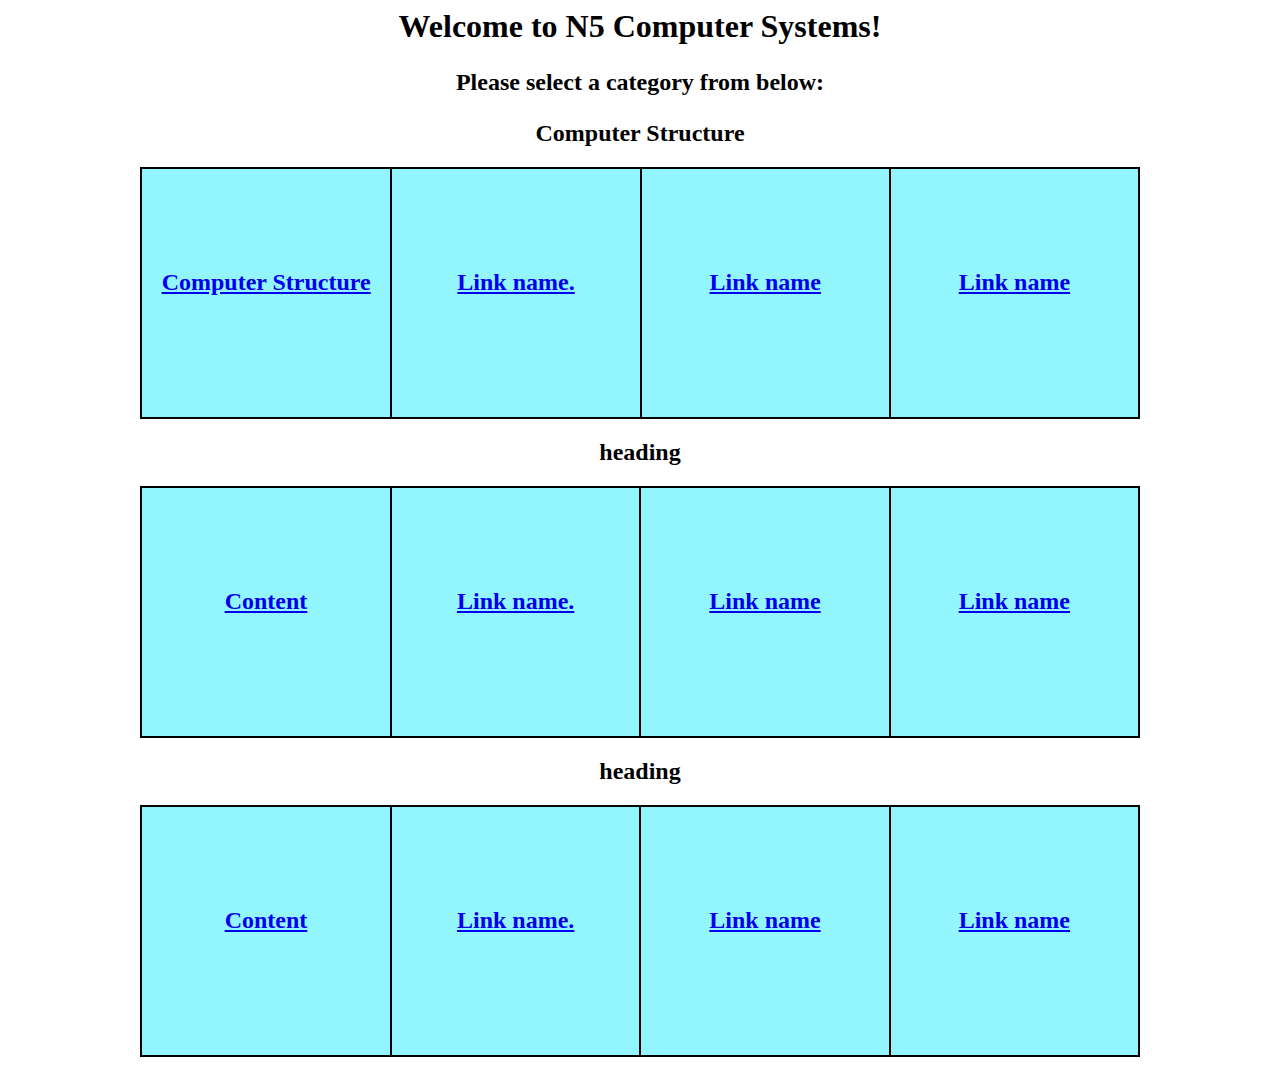
<file: index.html>
<html>
	<head>
		<title>Home</title>
		<style>
			table {
				margin-left: 100px;
				width: 1000px;
				border-collapse: collapse;
				background-color: #93f6ff;
			}
			tr {
				width: 1250px;
			}
			td {
				background-color: #93f6ff;
				width: 250px;
				height: 250px;
				border: 2px solid black;
			}
			td:hover {
				background-color: #00bbcc;
				font-color: white;
			}
			h1 {
				font-family: Verdana;
				font-color: black;
				background-color: white;
				font-size: 32px;
				text-align: center;
			}
			h2 {
				font-family: Verdana;
				background-color: #93f6ff
				font-color: black;
				font-size: 24px;
				text-align: center;
			}
			h2 a:hover {
				background-color: #00bbcc;
				font-color: white;
			}
			h2 :hover {
				background-color: #00bbcc;
				font-color: white;
			}
			h3 {
				font-family: Verdana;
				font-color: black;
				background-color: white;
				font-size: 24px;
				text-align: center;
			}
			p {
				font-family: Verdana;
				font-color: black;
				background-color: white;
				font-size: 14px;
			}
			table.center {
				margin-left:auto; 
				margin-right:auto;
			}
		</style>
	</head>
	
	<body> 
		<h1>Welcome to N5 Computer Systems!</h1>
		<h3>Please select a category from below:</h3>

		<table class="center">
			<tr>
				<h2>Computer Structure</h2>
				<td><h2><a href="computerstructure.html">Computer Structure</a></h2></td>
				<td><h2><a href=" .html">Link name.</a></h2></td>
				<td><h2><a href=" .html">Link name</a></h2></td>
				<td><h2><a href=" .html">Link name</a></h2></td>
			</tr>
		</table>
		<table class="center">
			<tr>
				<h2>heading</h2>
				<td><h2><a href="content.html">Content</a></h2></td>
				<td><h2><a href=" .html">Link name.</a></h2></td>
				<td><h2><a href=" .html">Link name</a></h2></td>
				<td><h2><a href=" .html">Link name</a></h2></td>
			</tr>
		</table>
		<table class="center">
			<tr>
				<h2>heading</h2>
				<td><h2><a href="content.html">Content</a></h2></td>
				<td><h2><a href=" .html">Link name.</a></h2></td>
				<td><h2><a href=" .html">Link name</a></h2></td>
				<td><h2><a href=" .html">Link name</a></h2></td>
			</tr>
		</table>
	</body>
</html>
</file>
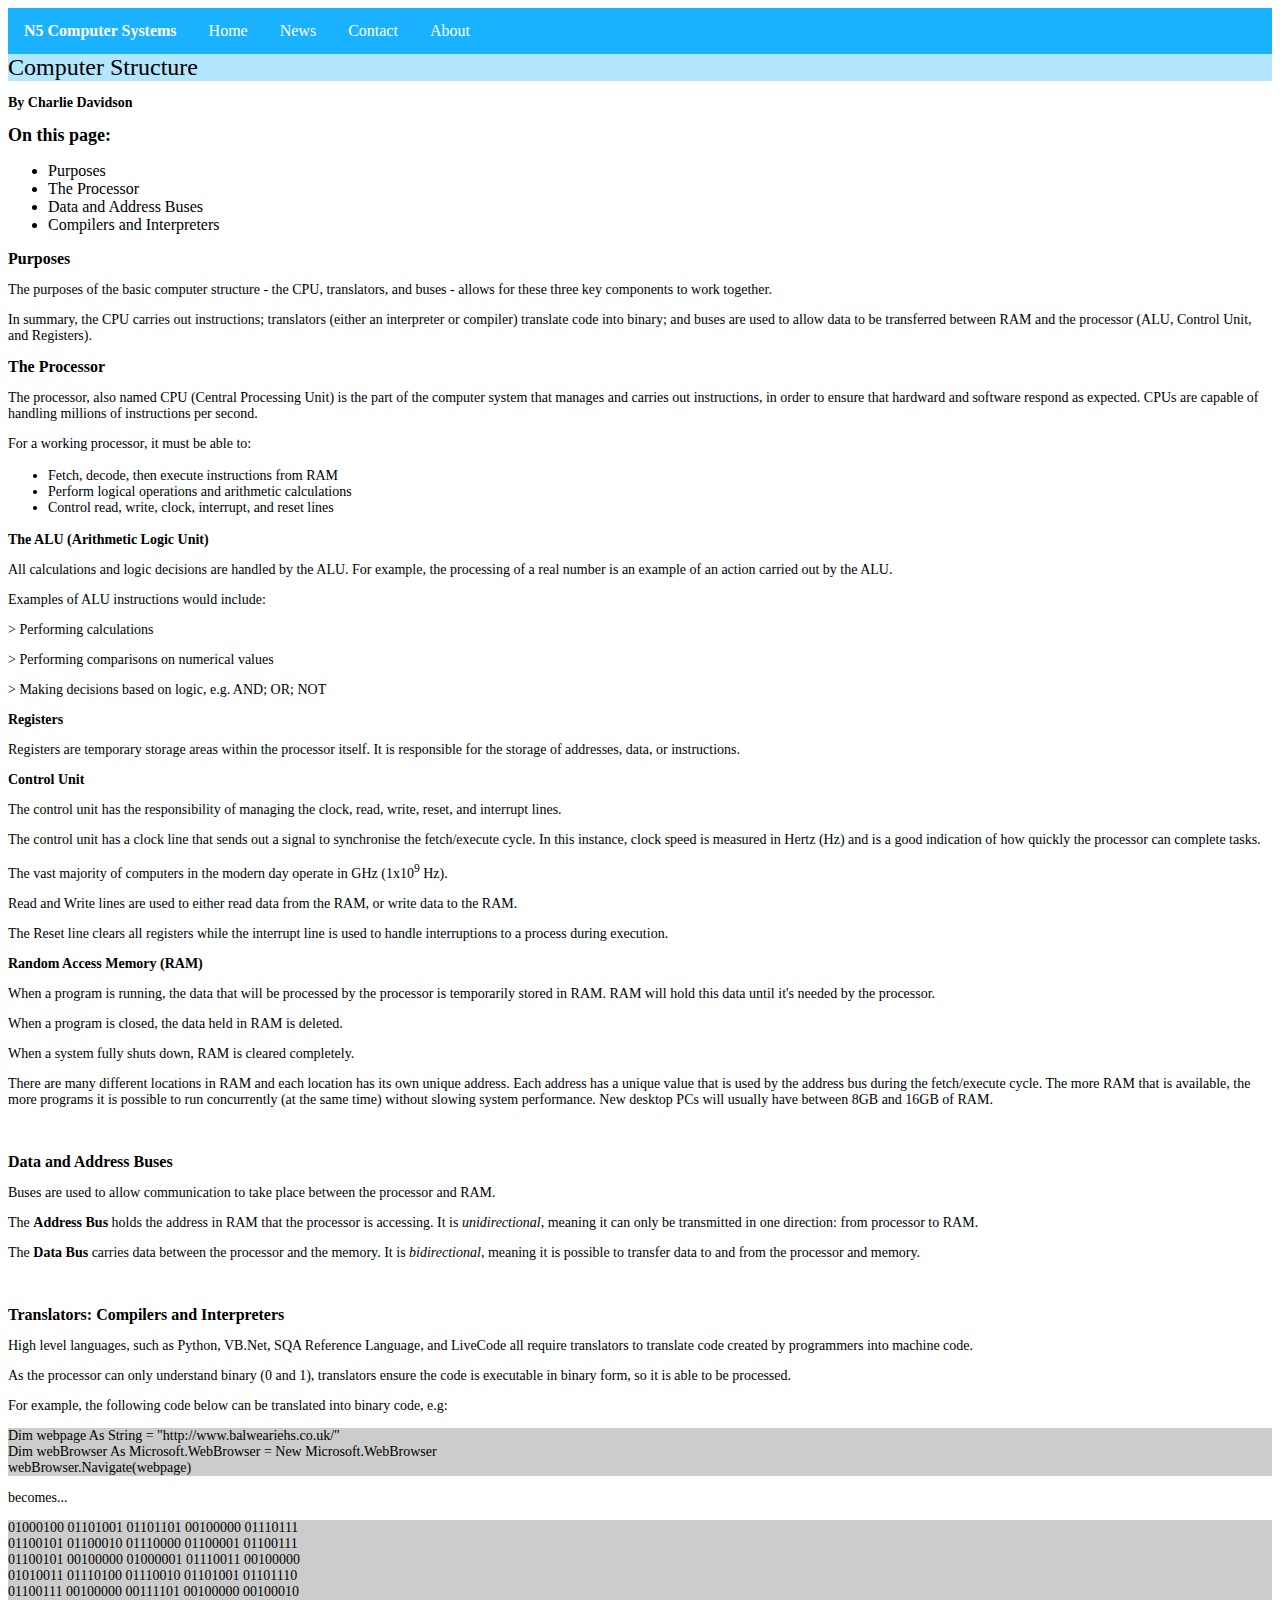
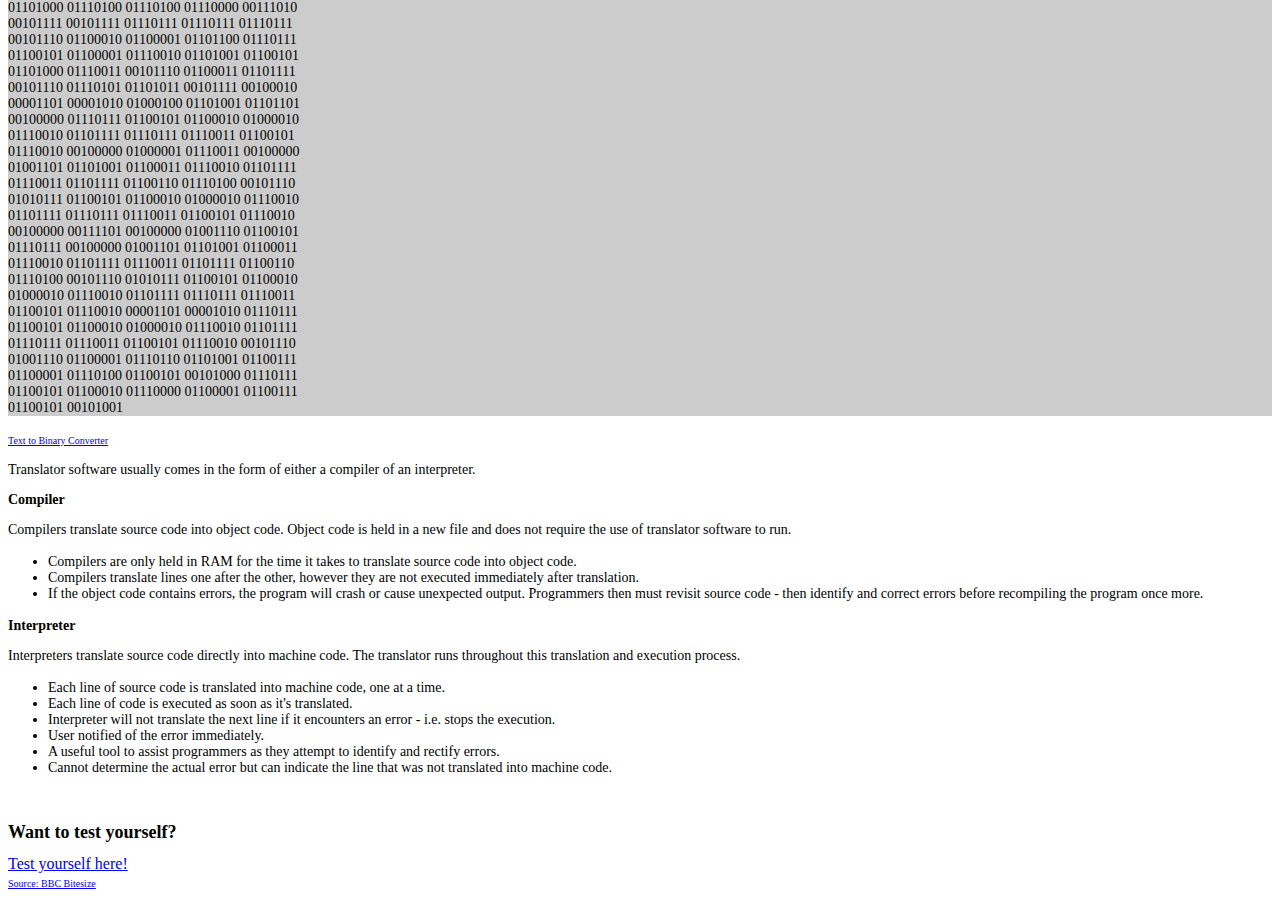
<file: computerstructure.html>
<!DOCTYPE html>
<html>
	<head>
		<title>Computer Structure : N5 Computer Systems Revision</title>
		<link rel="stylesheet" type="text/css" href="css/style.css" />
	</head>
	
	<body>
		<div style="background-color:#149FFF">
			<!-- Header / nav bar -->
			<ul>
				<li style="font-family:Verdana;"><a href=""><b>N5 Computer Systems</b></a></li>
				<li style="font-family:Verdana;"><a href="pagename">Home</a></li>
				<li style="font-family:Verdana;"><a href="pagename">News</a></li>
				<li style="font-family:Verdana;"><a href="pagename">Contact</a></li>
				<li style="font-family:Verdana;"><a href="pagename">About</a></li>
			</ul>
		</div>
		
		<div id="title">
			Computer Structure
		</div>
		
		<p><b>By Charlie Davidson</b></p>
		
		<h1>On this page:</h1>
		<div id="bulletlist">
			<div id="bulletli" style="font-family:Verdana;"><a name="">Purposes</a></div>
			<div id="bulletli" style="font-family:Verdana;"><a name="">The Processor</a></div>
			<div id="bulletli" style="font-family:Verdana;"><a name="">Data and Address Buses</a></div>
			<div id="bulletli" style="font-family:Verdana;"><a name="">Compilers and Interpreters</a></div>
		</div>
		
		<h2>Purposes</h2>
			<p>The purposes of the basic computer structure - the CPU, translators, and buses - allows for these three key components to work together.</p>
			<p>In summary, the CPU carries out instructions; translators (either an interpreter or compiler) translate code into binary; and buses are used
				to allow data to be transferred between RAM and the processor (ALU, Control Unit, and Registers). </p>
				
		<h2>The Processor</h2>
			<p>The processor, also named CPU (Central Processing Unit) is the part of the computer system that manages and carries out instructions, in order to ensure that hardward and software respond as expected. CPUs are capable of handling millions of instructions per second.</p>
			<p>For a working processor, it must be able to:</p>
			<div id="bulletlist">
				<div id="bulletli" style="font-size:14px;font-family:Verdana;"><a name="">Fetch, decode, then execute instructions from RAM</a></div>
				<div id="bulletli" style="font-size:14px;font-family:Verdana;"><a name="">Perform logical operations and arithmetic calculations</a></div>
				<div id="bulletli" style="font-size:14px;font-family:Verdana;"><a name="">Control read, write, clock, interrupt, and reset lines</a></div>
			</div>
			<h3>The ALU (Arithmetic Logic Unit)</h3>
				<p>All calculations and logic decisions are handled by the ALU. For example, the processing of a real number is an example of an action carried out by the ALU.</p>
				<p>Examples of ALU instructions would include:</p>
				<p>> Performing calculations</p>
				<p>> Performing comparisons on numerical values</p>
				<p>> Making decisions based on logic, e.g. AND; OR; NOT</p>
				
			<h3>Registers</h3>
				<p>Registers are temporary storage areas within the processor itself. It is responsible for the storage of addresses, data, or instructions.</p>
			
			<h3>Control Unit</h3>
				<p>The control unit has the responsibility of managing the clock, read, write, reset, and interrupt lines.</p>
				<p>The control unit has a clock line that sends out a signal to synchronise the fetch/execute cycle. In this instance, clock speed is measured in Hertz (Hz) and is a good indication of how quickly the processor can complete tasks.</p>
				<p>The vast majority of computers in the modern day operate in GHz (1x10<sup>9</sup> Hz).</p>
				<p>Read and Write lines are used to either read data from the RAM, or write data to the RAM.</p>
				<p>The Reset line clears all registers while the interrupt line is used to handle interruptions to a process during execution.</p>

			<h3>Random Access Memory (RAM)</h3>
				<p>When a program is running, the data that will be processed by the processor is temporarily stored in RAM. RAM will hold this data until it's needed by the processor.</p>
				<p>When a program is closed, the data held in RAM is deleted.</p>
				<p>When a system fully shuts down, RAM is cleared completely.</p>
				<p>There are many different locations in RAM and each location has its own unique address. Each address has a unique value that is used by the address bus during the fetch/execute cycle. The more RAM that is available, the more programs it is possible to run concurrently (at the same time) without slowing system performance. New desktop PCs will usually have between 8GB and 16GB of RAM.</p>
		
		<br>
		
		<h2>Data and Address Buses</h2>
			<p>Buses are used to allow communication to take place between the processor and RAM.</p>
			<p>The <b>Address Bus</b> holds the address in RAM that the processor is accessing. It is <i>unidirectional</i>, meaning it can only be transmitted in one direction: from processor to RAM.</p>
			<p>The <b>Data Bus</b> carries data between the processor and the memory. It is <i>bidirectional</i>, meaning it is possible to transfer data to and from the processor and memory.</p>
			
		<br>
		
		<h2>Translators: Compilers and Interpreters</h2>
			<p>High level languages, such as Python, VB.Net, SQA Reference Language, and LiveCode all require translators to translate code created by programmers into machine code.</p>
			<p>As the processor can only understand binary (0 and 1), translators ensure the code is executable in binary form, so it is able to be processed.</p>
			<p>For example, the following code below can be translated into binary code, e.g:</p>
			
			<p style="background-color:#cccccc;font-family:Consolas;font-size:14px;">Dim webpage As String = "http://www.balweariehs.co.uk/"<br>
			Dim webBrowser As Microsoft.WebBrowser = New Microsoft.WebBrowser<br>
			webBrowser.Navigate(webpage)</p>
			
			<p>becomes...</p>
			
			<p style="background-color:#cccccc;font-family:Consolas;font-size:14px;">01000100 01101001 01101101 00100000 01110111 <br>
			01100101 01100010 01110000 01100001 01100111 <br> 01100101 00100000 01000001 01110011 00100000 <br>
			01010011 01110100 01110010 01101001 01101110 <br> 01100111 00100000 00111101 00100000 00100010 <br> 
			01101000 01110100 01110100 01110000 00111010 <br> 00101111 00101111 01110111 01110111 01110111 <br>
			00101110 01100010 01100001 01101100 01110111 <br> 01100101 01100001 01110010 01101001 01100101 <br> 
			01101000 01110011 00101110 01100011 01101111 <br> 00101110 01110101 01101011 00101111 00100010 <br> 
			00001101 00001010 01000100 01101001 01101101 <br> 00100000 01110111 01100101 01100010 01000010 <br>
			01110010 01101111 01110111 01110011 01100101 <br> 01110010 00100000 01000001 01110011 00100000 <br> 
			01001101 01101001 01100011 01110010 01101111 <br> 01110011 01101111 01100110 01110100 00101110 <br>
			01010111 01100101 01100010 01000010 01110010 <br> 01101111 01110111 01110011 01100101 01110010 <br>
			00100000 00111101 00100000 01001110 01100101 <br> 01110111 00100000 01001101 01101001 01100011 <br> 
			01110010 01101111 01110011 01101111 01100110 <br> 01110100 00101110 01010111 01100101 01100010 <br> 
			01000010 01110010 01101111 01110111 01110011 <br> 01100101 01110010 00001101 00001010 01110111 <br>
			01100101 01100010 01000010 01110010 01101111 <br> 01110111 01110011 01100101 01110010 00101110 <br>
			01001110 01100001 01110110 01101001 01100111 <br> 01100001 01110100 01100101 00101000 01110111 <br>
			01100101 01100010 01110000 01100001 01100111 <br> 01100101 00101001 </p>
			
			<a style="font-family:Tahoma;font-size:10px;" href="http://www.unit-conversion.info/texttools/convert-text-to-binary/">Text to Binary Converter</a>
			
			<p>Translator software usually comes in the form of either a compiler of an interpreter.</p>
			
			<h3>Compiler</h3>
				<p>Compilers translate source code into object code. Object code is held in a new file and does not require the use of translator software to run.</p>
				<div id="bulletlist">
					<div id="bulletli" style="font-size:14px;font-family:Verdana;"><a name="">Compilers are only held in RAM for the time it takes to translate source code into object code.</a></div>
					<div id="bulletli" style="font-size:14px;font-family:Verdana;"><a name="">Compilers translate lines one after the other, however they are not executed immediately after translation.</a></div>
					<div id="bulletli" style="font-size:14px;font-family:Verdana;"><a name="">If the object code contains errors, the program will crash or cause unexpected output. Programmers then must revisit source code - then identify and correct errors before recompiling the program once more.</a></div>
				</div>
			
			<h3>Interpreter</h3>
				<p>Interpreters translate source code directly into machine code. The translator runs throughout this translation and execution process.</p>
				<div id="bulletlist">
					<div id="bulletli" style="font-size:14px;font-family:Verdana;"><a name="">Each line of source code is translated into machine code, one at a time.</div>
					<div id="bulletli" style="font-size:14px;font-family:Verdana;"><a name="">Each line of code is executed as soon as it's translated.</div>
					<div id="bulletli" style="font-size:14px;font-family:Verdana;"><a name="">Interpreter will not translate the next line if it encounters an error - i.e. stops the execution.</div>
					<div id="bulletli" style="font-size:14px;font-family:Verdana;"><a name="">User notified of the error immediately.</div>
					<div id="bulletli" style="font-size:14px;font-family:Verdana;"><a name="">A useful tool to assist programmers as they attempt to identify and rectify errors.</div>
					<div id="bulletli" style="font-size:14px;font-family:Verdana;"><a name="">Cannot determine the actual error but can indicate the line that was not translated into machine code.</div>
				</div>
				
			<br>
			
			<h1>Want to test yourself?</h1>
				<a style="font-family:Tahoma;font-size:16px;" href="https://www.bbc.com/bitesize/guides/zx78v9q/test">Test yourself here!</a>
			
			<br>
			
	<a style="font-family:Tahoma;font-size:10px;" href="https://www.bbc.com/bitesize/guides/zx78v9q/revision/1">Source: BBC Bitesize</a>
	</body>
</html>
</file>
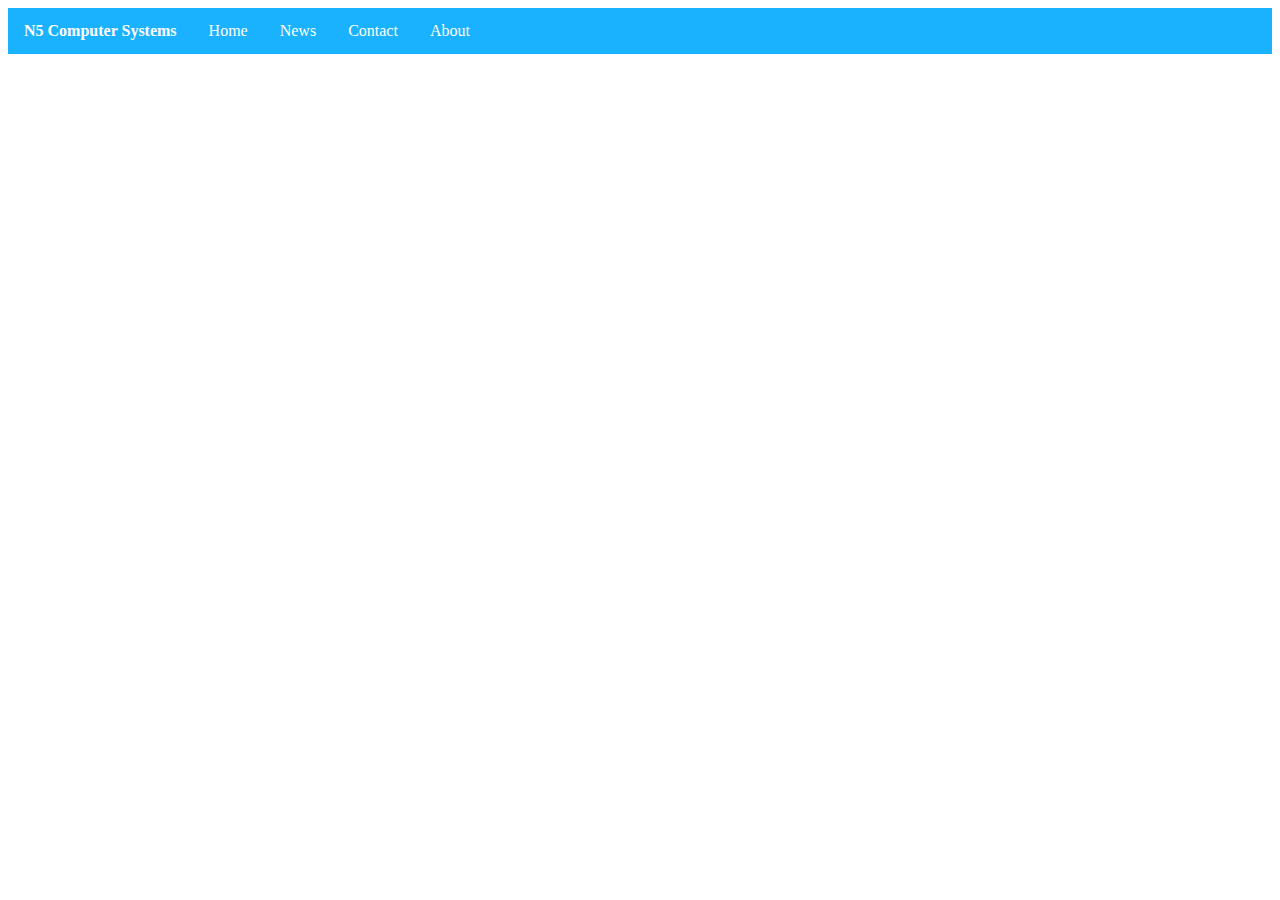
<file: contents.html>
<!DOCTYPE html>
<html>
	<head>
		<title>Insert title here : N5 Computer Systems Revision</title>
		<link rel="stylesheet" type="text/css" href="css/style.css" />
	</head>
	
	<body>
		<div style="background-color:#149FFF">
			<!-- Header / nav bar -->
			<ul>
				<li style="font-family:Verdana;"><a href=""><b>N5 Computer Systems</b></a></li>
				<li style="font-family:Verdana;"><a href="pagename">Home</a></li>
				<li style="font-family:Verdana;"><a href="pagename">News</a></li>
				<li style="font-family:Verdana;"><a href="pagename">Contact</a></li>
				<li style="font-family:Verdana;"><a href="pagename">About</a></li>
			</ul>
		</div>
	</body>
</html>
</file>
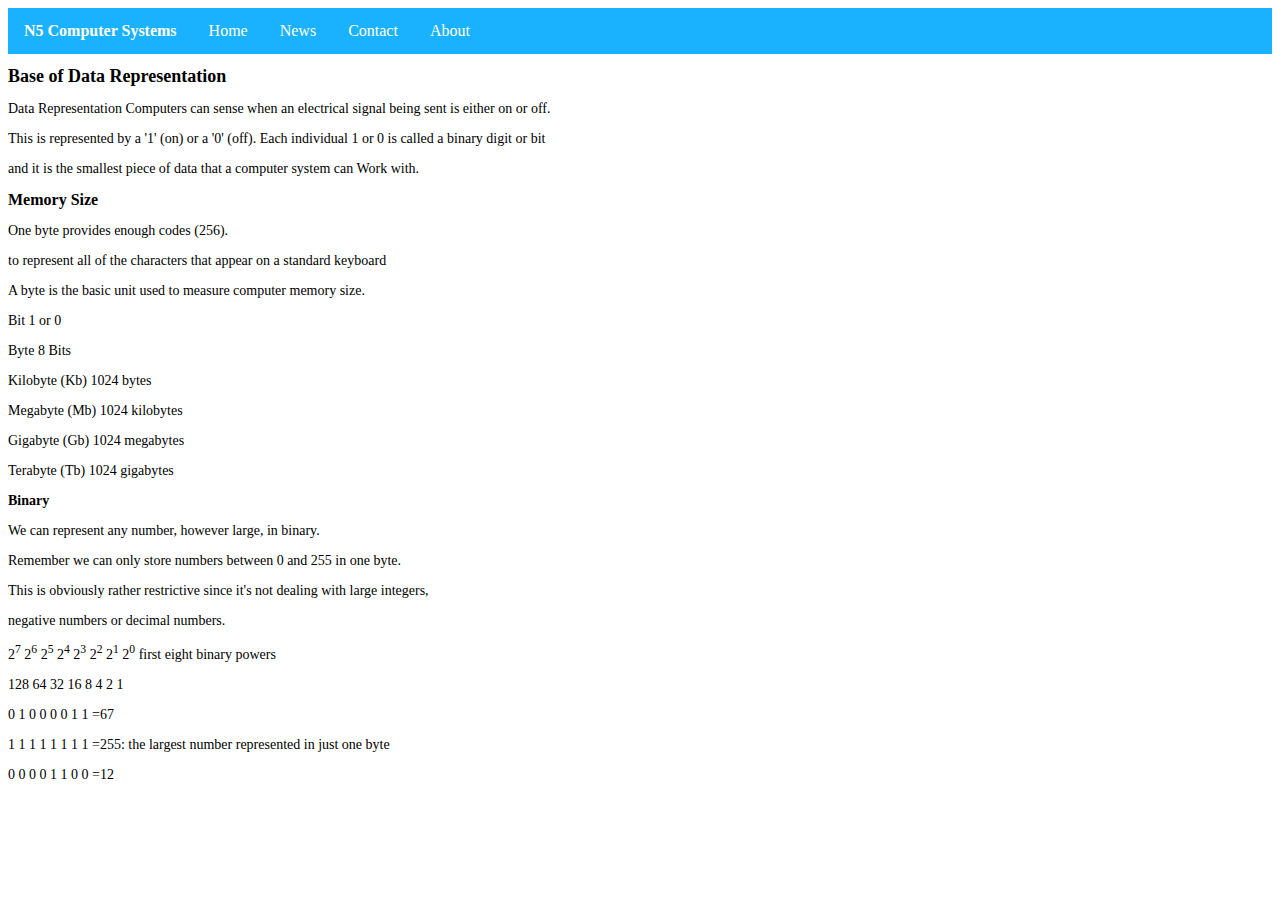
<file: datarep.html>
<!DOCTYPE html>
<html>
	<head>
		<title>Data Representation : N5 Computer Systems Revision</title>
		<link rel="stylesheet" type="text/css" href="css/style.css" />
	</head>
	
	<body>
		<div style="background-color:#149FFF">
			<!-- Header / nav bar -->
			<ul>
				<li style="font-family:Verdana;"><a href=""><b>N5 Computer Systems</b></a></li>
				<li style="font-family:Verdana;"><a href="index.html">Home</a></li>
				<li style="font-family:Verdana;"><a href="pagename">News</a></li>
				<li style="font-family:Verdana;"><a href="pagename">Contact</a></li>
				<li style="font-family:Verdana;"><a href="pagename">About</a></li>
			</ul>
		</div>
		<h1>Base of Data Representation </h1>
		<P>Data Representation Computers can sense when an electrical signal being sent is either on or off.</p>
		<P>This is represented by a '1' (on) or a '0' (off). Each individual 1 or 0 is called a binary digit or bit</p> 
		<P>and it is the smallest piece of data that a computer system can Work with.</p>
		
		<h2>Memory Size</h2>
		<p>One byte provides enough codes (256).</p>
		<p>to represent all of the characters that appear on a standard keyboard</p>
		<p>A byte is the basic unit used to measure computer memory size.</p>
		<p>	Bit	1 or 0
		<P>Byte				8 Bits</p>
		<p>Kilobyte (Kb)	1024 bytes</p>
		<p>Megabyte (Mb)	1024 kilobytes</p>
		<p>Gigabyte (Gb)	1024 megabytes</p>
		<p>Terabyte (Tb)	1024 gigabytes</p>
		<h3>Binary</h3>
		
		<p>We can represent any number, however large, in binary. </p>
		<p>Remember we can only store numbers between 0 and 255 in one byte. </p>
		<p>This is obviously rather restrictive since it's not dealing with large integers, </p>
		<p>negative numbers or decimal numbers.</p>
		<p>2<sup>7</sup>	2<sup>6</sup>	2<sup>5</sup>	2<sup>4</sup>	2<sup>3</sup>	2<sup>2</sup>	2<sup>1</sup>	2<sup>0</sup>	first eight binary powers</p>
		<p>128	64	32	16	8	4	2	1	 </p>
		<p>0	1	0	0	0	0	1	1	=67</p>
		<p>1	1	1	1	1	1	1	1	=255: the largest number represented in just one byte</p>
		<p>0	0	0	0	1	1	0	0	=12</p>
		<p></p>
		<p></p>
	</body>
</html>
</file>
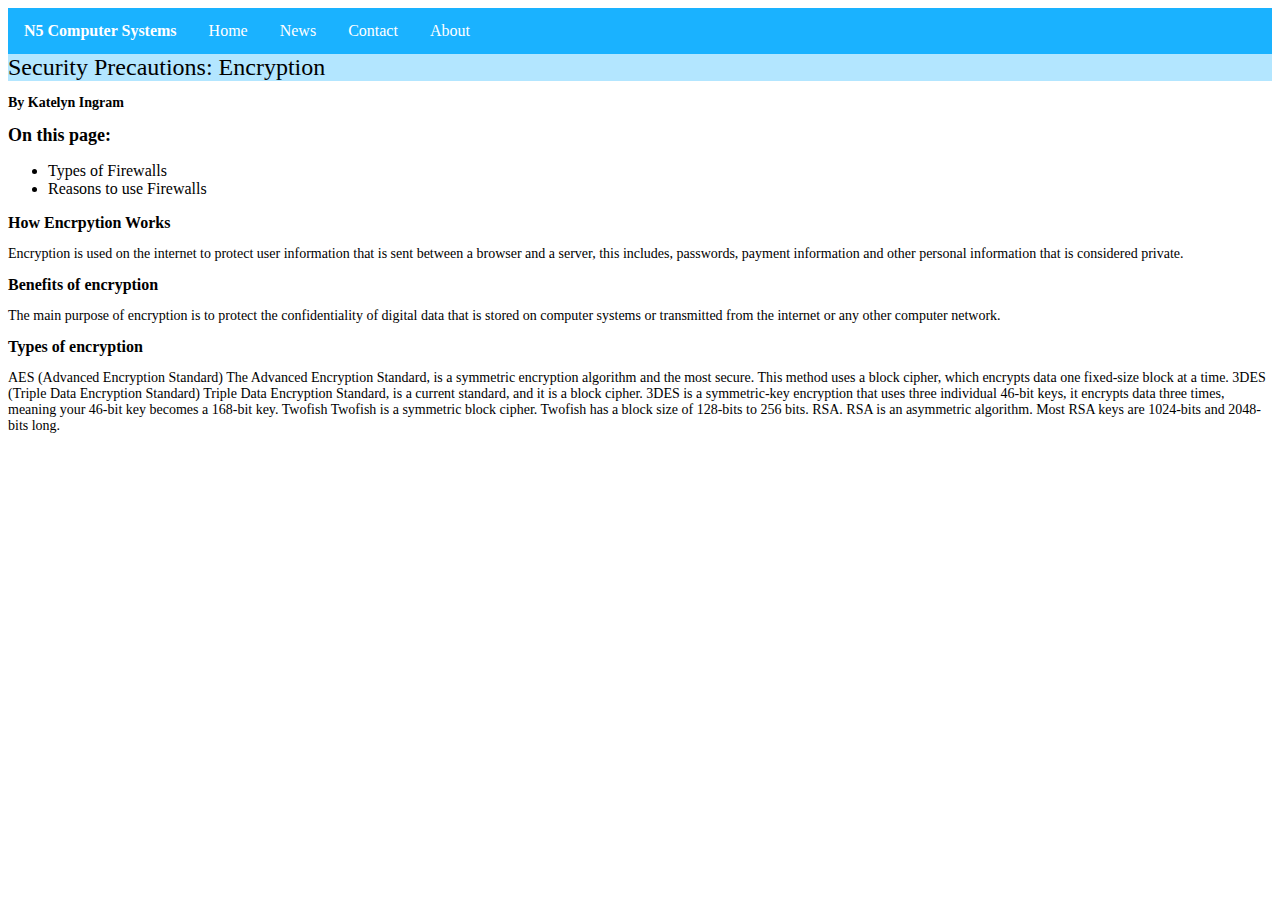
<file: encryption.html>
<!DOCTYPE html>
<html>
	<head>
		<title>Encryption : N5 Computer Systems Revision</title>
		<link rel="stylesheet" type="text/css" href="css/style.css" />
	</head>
	
	<body>
		<div style="background-color:#149FFF">
			<!-- Header / nav bar -->
			<ul>
				<li style="font-family:Verdana;"><a href=""><b>N5 Computer Systems</b></a></li>
				<li style="font-family:Verdana;"><a href="pagename">Home</a></li>
				<li style="font-family:Verdana;"><a href="pagename">News</a></li>
				<li style="font-family:Verdana;"><a href="pagename">Contact</a></li>
				<li style="font-family:Verdana;"><a href="pagename">About</a></li>
			</ul>
		</div>
		
		<div id="title">
			Security Precautions: Encryption
		</div>
		
		<p><b>By Katelyn Ingram</b></p>
		
		<h1>On this page:</h1>
		<div id="bulletlist">
			<div id="bulletli" style="font-family:Verdana;"><a name="">Types of Firewalls</a></div>
			<div id="bulletli" style="font-family:Verdana;"><a name="">Reasons to use Firewalls</a></div>
		</div>
		
		<h2>How Encrpytion Works</h2>
		
		<p>Encryption is used on the internet to protect user information that is sent between a browser and a server, this includes, passwords, payment information and other personal information that is considered private.</p>
		
		<h2>Benefits of encryption</h2>
		
		<p> The main purpose of encryption is to protect the confidentiality of digital data that is stored on computer systems or transmitted from the internet or any other computer network.</p>
		
		<h2>Types of encryption</h2>
		
		<p>AES (Advanced Encryption Standard)

The Advanced Encryption Standard, is a symmetric encryption algorithm and the most secure. This method uses a block cipher, which encrypts data one fixed-size block at a time.

3DES (Triple Data Encryption Standard)

Triple Data Encryption Standard, is a current standard, and it is a block cipher. 3DES is a symmetric-key encryption that uses three individual 46-bit keys, it encrypts data three times, meaning your 46-bit key becomes a 168-bit key.

Twofish

Twofish is a symmetric block cipher. Twofish has a block size of 128-bits to 256 bits.

RSA. RSA is an asymmetric algorithm. Most RSA keys are 1024-bits and 2048-bits long.</p>
		
		
		
	</body>
</html>
</file>
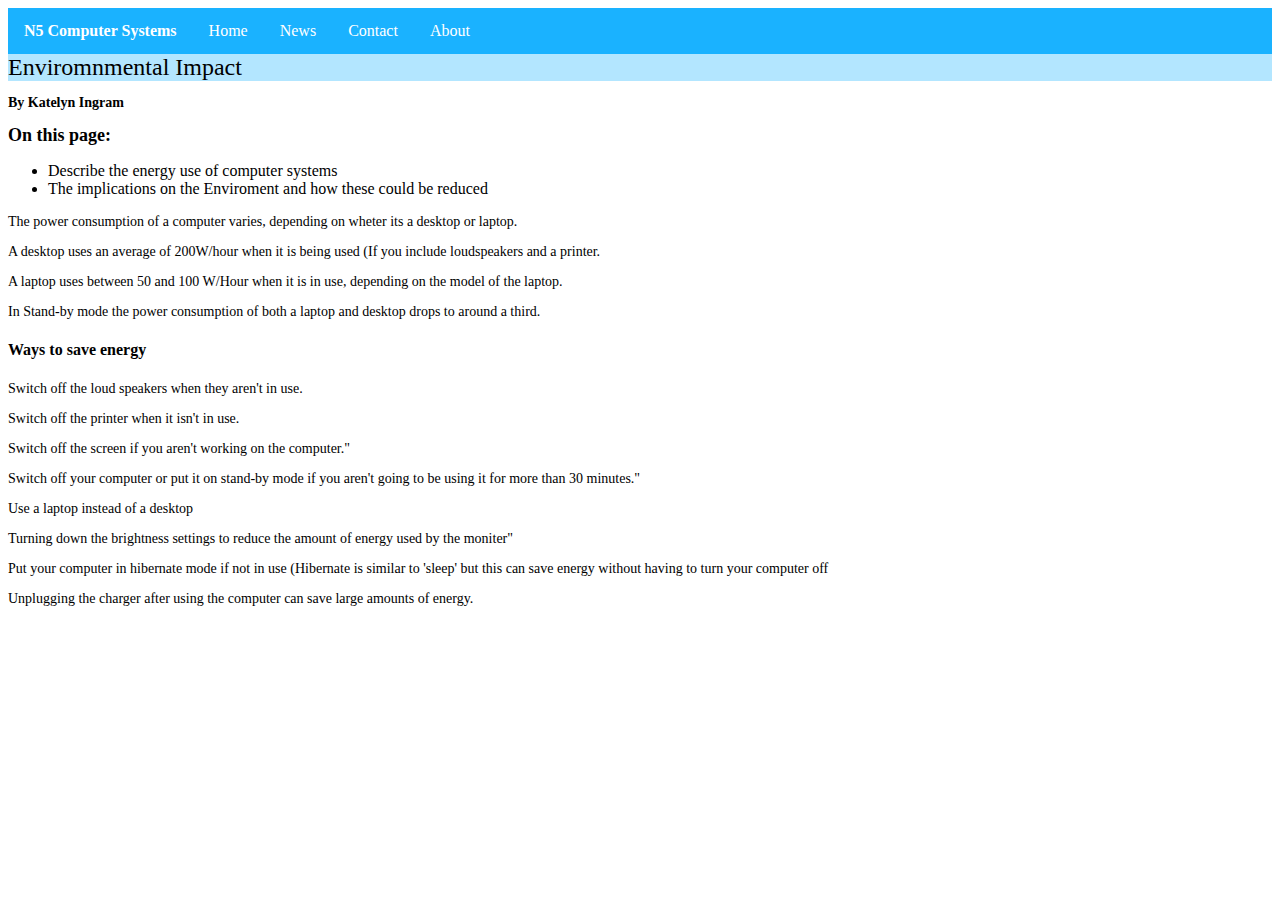
<file: Enviromental Impact.html>
<!DOCTYPE html>
<html>
	<head>
		<title>Enviromnmental Impact: N5 Computer Systems Revision</title>
		<link rel="stylesheet" type="text/css" href="css/style.css" />
	</head>
	
	<body>
		<div style="background-color:#149FFF">
			<!-- Header / nav bar -->
			<ul>
				<li style="font-family:Verdana;"><a href=""><b>N5 Computer Systems</b></a></li>
				<li style="font-family:Verdana;"><a href="pagename">Home</a></li>
				<li style="font-family:Verdana;"><a href="pagename">News</a></li>
				<li style="font-family:Verdana;"><a href="pagename">Contact</a></li>
				<li style="font-family:Verdana;"><a href="pagename">About</a></li>
			</ul>
		</div>
		<div id="title">
			Enviromnmental Impact
		</div>
		
		<p><b>By Katelyn Ingram</b></p>
		
		<h1>On this page:</h1>
		<div id="bulletlist">
			<div id="bulletli" style="font-family:Verdana;"><a name="">Describe the energy use of computer systems</a></div>
			<div id="bulletli" style="font-family:Verdana;"><a name="">The implications on the Enviroment and how these could be reduced</a></div>
		</div>
		
		<p>The power consumption of a computer varies, depending on wheter its a desktop or laptop.</p>
		<p>A desktop uses an average of 200W/hour when it is being used (If you include loudspeakers and a printer.</p>
		<p> A laptop uses between 50 and 100 W/Hour when it is in use, depending on the model of the laptop.</p>
		<p>In Stand-by mode the power consumption of both a laptop and desktop drops to around a third.</p>
		<h4>Ways to save energy</h4>
		<p>Switch off the loud speakers when they aren't in use.</p>
			<p>Switch off the printer when it isn't in use.</p>
			<p>Switch off the screen if you aren't working on the computer."</p>
			<p>Switch off your computer or put it on stand-by mode if you aren't going to be using it for more than 30 minutes."</p>
			<p>Use a laptop instead of a desktop</p>
		    <p>Turning down the brightness settings to reduce the amount of energy used by the moniter"</p>
			<p>Put your computer in hibernate mode if not in use (Hibernate is similar to 'sleep' but this can save energy without having to turn your computer off</p>
			<p>Unplugging the charger after using the computer can save large amounts of energy.</p>
		
		
		
		
	</body>
</html>
</file>
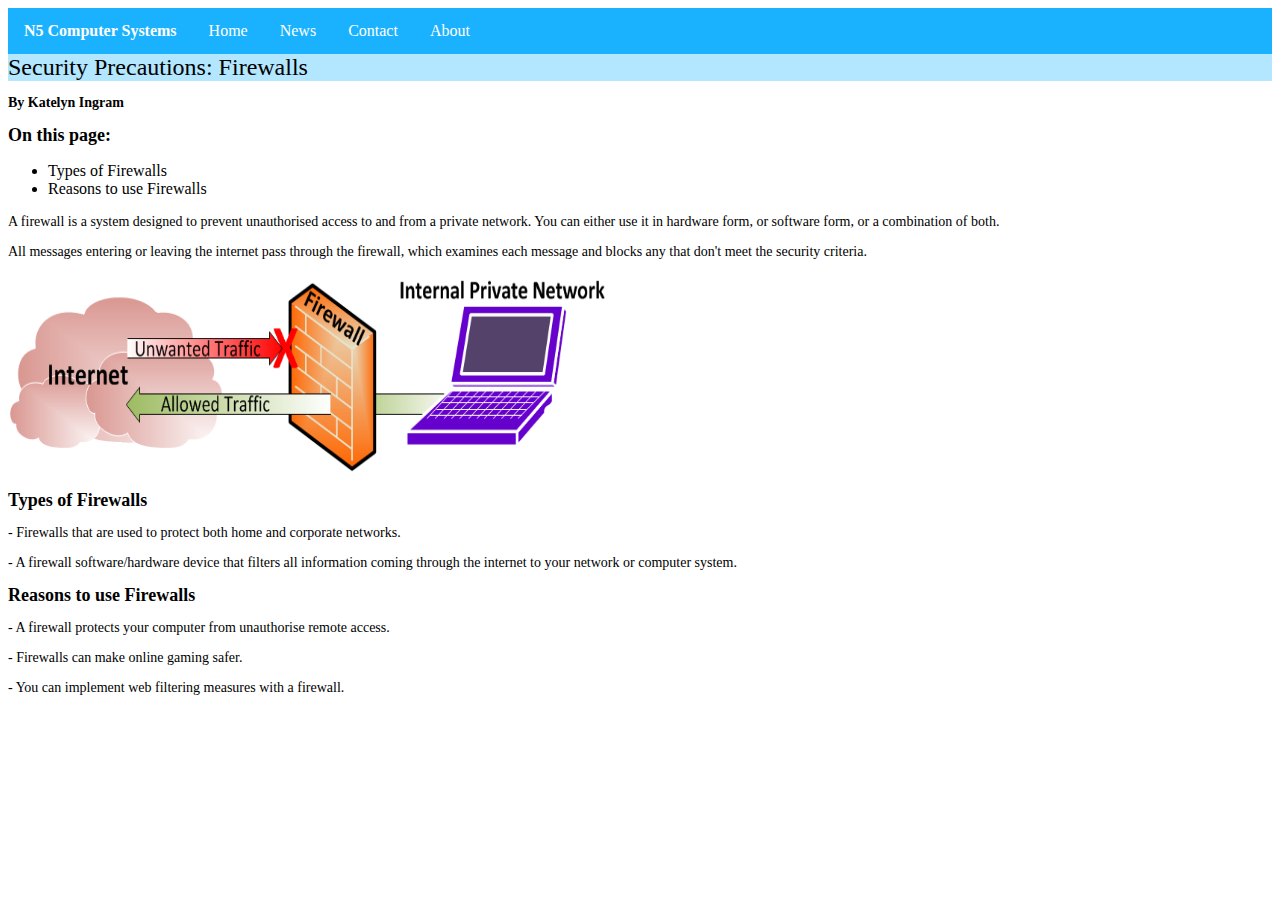
<file: firewalls.html>
<!DOCTYPE html>
<html>
	<head>
		<title>Security Precautions : N5 Computer Systems Revision</title>
		<link rel="stylesheet" type="text/css" href="css/style.css" />
	</head>
	
	<body>
		<div style="background-color:#149FFF">
			<!-- Header / nav bar -->
			<ul>
				<li style="font-family:Verdana;"><a href=""><b>N5 Computer Systems</b></a></li>
				<li style="font-family:Verdana;"><a href="pagename">Home</a></li>
				<li style="font-family:Verdana;"><a href="pagename">News</a></li>
				<li style="font-family:Verdana;"><a href="pagename">Contact</a></li>
				<li style="font-family:Verdana;"><a href="pagename">About</a></li>
			</ul>
		</div>
		
		<div id="title">
			Security Precautions: Firewalls
		</div>
		
		<p><b>By Katelyn Ingram</b></p>
		
		<h1>On this page:</h1>
		<div id="bulletlist">
			<div id="bulletli" style="font-family:Verdana;"><a name="">Types of Firewalls</a></div>
			<div id="bulletli" style="font-family:Verdana;"><a name="">Reasons to use Firewalls</a></div>
		</div>
		
		<p>A firewall is a system designed to prevent unauthorised access to
		and from a private network. You can either use it in hardware form,
		or software form, or a combination of both.</p>
		<p>All messages entering or leaving the internet pass through the
		firewall, which examines each message and blocks any that don't meet
		the security criteria.</p>
		<img src="images/firewall.png" width="600px" height="200px">
		
		
		<h1>Types of Firewalls</h1>
		<p>-	Firewalls that are used to protect both home and corporate networks.</p>
		<p>-	A firewall software/hardware device that filters all information coming through the internet to your network or computer system.</p>
		
		<h1>Reasons to use Firewalls</h1>
		<p>-	A firewall protects your computer from unauthorise remote access.</p>
		<p>-	Firewalls can make online gaming safer.</p>
		<p>-	You can implement web filtering measures with a firewall.</p>
	</body>
</html>
</file>
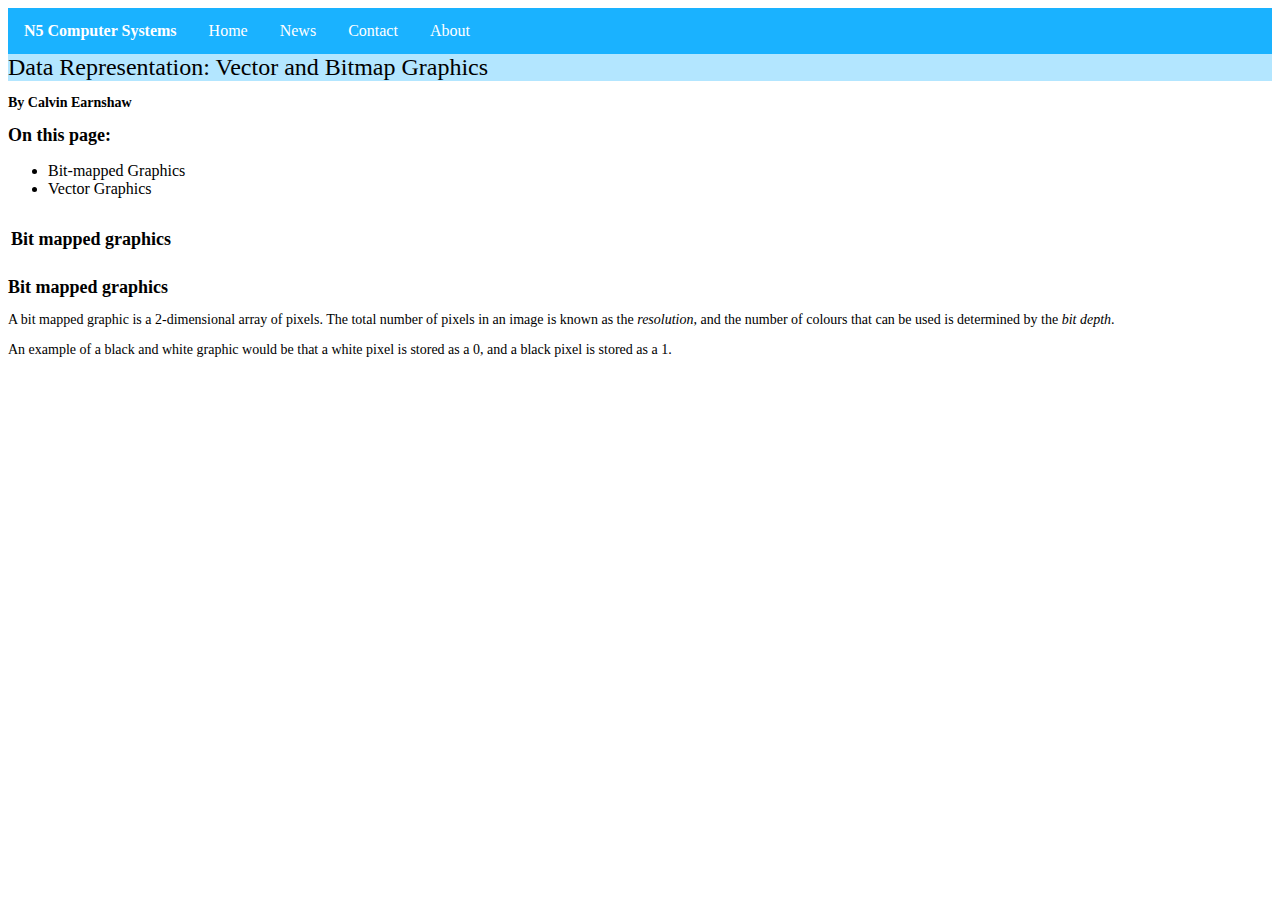
<file: vectorbitmap.html>
<!DOCTYPE html>
<html>
	<head>
		<title>Insert title here : N5 Computer Systems Revision</title>
		<link rel="stylesheet" type="text/css" href="css/style.css" />
	</head>
	
	<body>
		<div style="background-color:#149FFF">
			<!-- Header / nav bar -->
			<ul>
				<li style="font-family:Verdana;"><a href=""><b>N5 Computer Systems</b></a></li>
				<li style="font-family:Verdana;"><a href="pagename">Home</a></li>
				<li style="font-family:Verdana;"><a href="pagename">News</a></li>
				<li style="font-family:Verdana;"><a href="pagename">Contact</a></li>
				<li style="font-family:Verdana;"><a href="pagename">About</a></li>
			</ul>
		</div>
		
		<div id="title">
			Data Representation: Vector and Bitmap Graphics
		</div>
		
		<p><b>By Calvin Earnshaw</b></p>
		
		<h1>On this page:</h1>
		<div id="bulletlist">
			<div id="bulletli" style="font-family:Verdana;"><a name="">Bit-mapped Graphics</a></div>
			<div id="bulletli" style="font-family:Verdana;"><a name="">Vector Graphics</a></div>
		</div>
		
		<table style="width:100%">
			<tr>
				<td><h1>Bit mapped graphics</h1></td>
				<td></td>
			</tr>
		</table>
		
		<h1>Bit mapped graphics</h1>
		<p>A bit mapped graphic is a 2-dimensional array of pixels. The total number of pixels in an
		image is known as the <i>resolution</i>, and the number of colours that can
		be used is determined by the <i>bit depth</i>.</p>
		<p>An example of a black and white graphic would be that a
		white pixel is stored as a 0, and a black pixel is stored
		as a 1.</p>
	</body>
</html>
</file>
<file: css/style.css>
ul {
    list-style-type: none;
    margin: 0;
    padding: 0;
    overflow: hidden;
    background-color: #1ab2ff;
}

li {
    float: left;
}

li a {
    display: block;
    color: white;
    text-align: center;
    padding: 14px 16px;
    text-decoration: none;
}

/* Change the link color to #111 (black) on hover */
li a:hover {
    background-color: #111;
}

#title {
	font-family: Verdana;
	font-color: black;
	background-color: #b3e6ff;
	font-size: 24px;
}

h1 {
	font-family: Verdana;
	font-color: black;
	background-color: white;
	font-size: 18px;
}

h2 {
	font-family: Verdana;
	font-color: black;
	background-color: white;
	font-size: 16px;
}

h3 {
	font-family: Verdana;
	font-color: black;
	background-color: white;
	font-size: 14px;
}

p {
	font-family: Verdana;
	font-color: black;
	background-color: white;
	font-size: 14px;
}

#bulletlist {
    display: block;
    list-style-type: disc;
    margin-top: 1em;
    margin-bottom: 1em;
    margin-left: 0;
    margin-right: 0;
    padding-left: 40px;
}

#bulletli {
    display: list-item;
}
</file>
